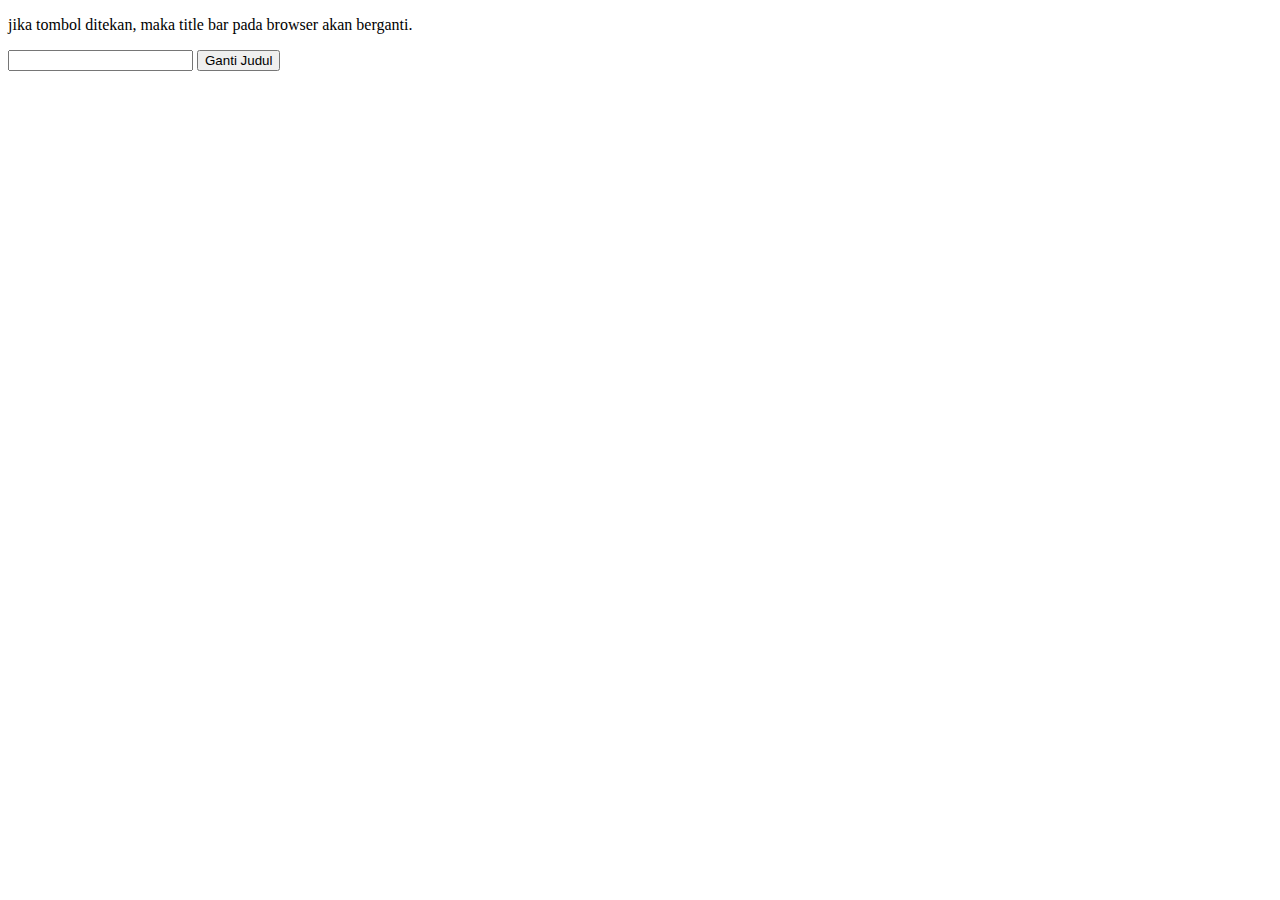
<file: javascript 4.html>
<!doctype html>
<html>
<head>
	<script type="text/javascript">
	function newTitle()
	{
		parent.document.title="Ini Judul Baru"
		document.getElementById("Ini Judul Baru").style.color="Red"
	}
	</script>
</head>
<body>
	<p id="Ini Judul Baru">jika tombol ditekan, maka title bar pada browser akan berganti.</p>
	<form>
		<input type="text">
		<input type="button" onclick="newTitle()" value="Ganti Judul" >
	</form>
</body>
</html>
</file>
